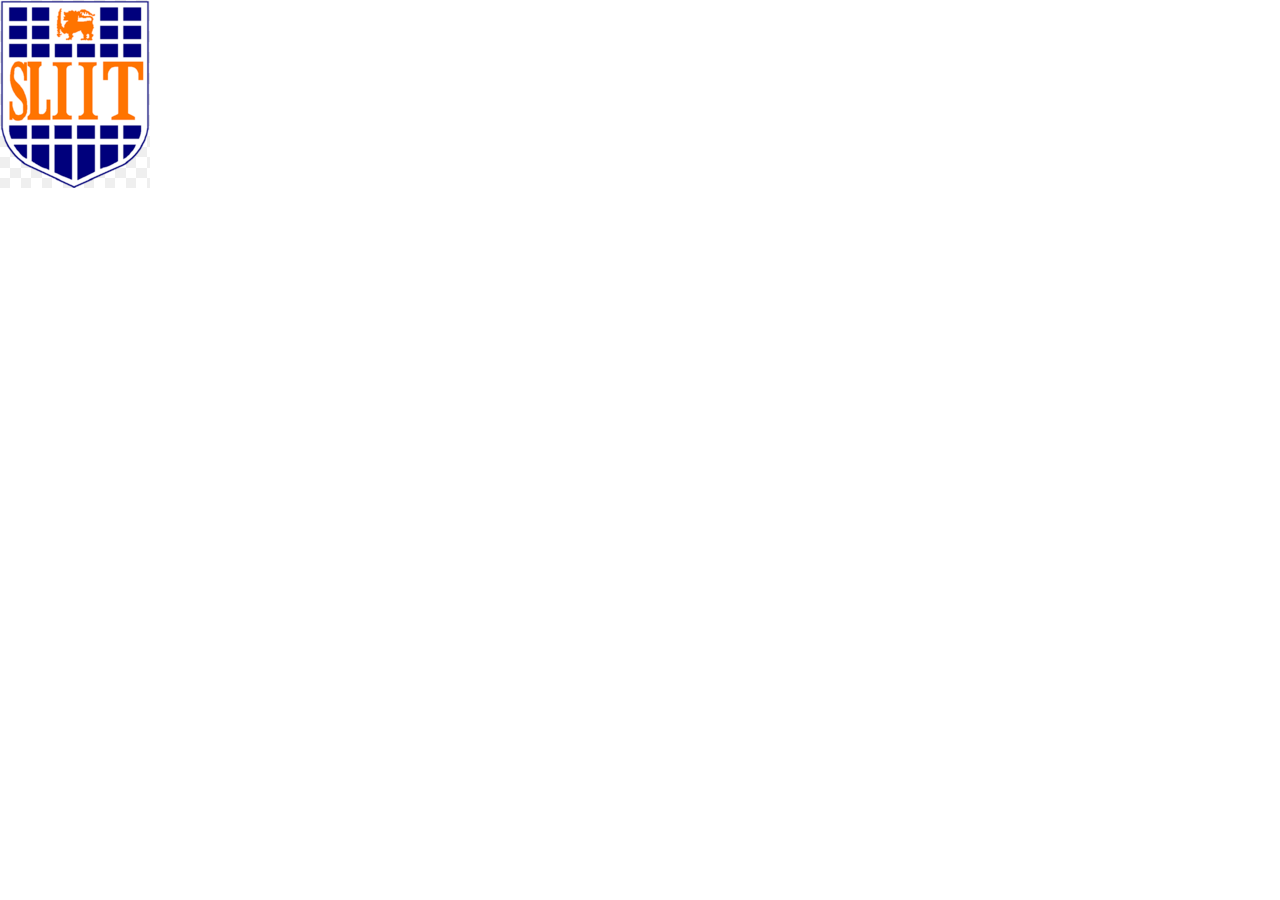
<file: sliit_files/blank.html>
<!-- saved from url=(0033)https://www.google.com/blank.html -->
<html><head><meta http-equiv="Content-Type" content="text/html; charset=UTF-8"></head><body style="margin: 0px; cursor: pointer;"><img src="./150px-SLIIT_Logo_Crest.png" class="tile-image-3d" style="position: absolute; pointer-events: none; display: inline; left: 0px; top: 0px; width: 150px; height: 188px; background-image: -webkit-linear-gradient(45deg, rgb(239, 239, 239) 25%, transparent 25%, transparent 75%, rgb(239, 239, 239) 75%, rgb(239, 239, 239)), -webkit-linear-gradient(45deg, rgb(239, 239, 239) 25%, transparent 25%, transparent 75%, rgb(239, 239, 239) 75%, rgb(239, 239, 239)); background-color: rgb(255, 255, 255); background-position: 0px 0px, 10px 10px; background-size: 21px 21px; opacity: 1;"></body></html>
</file>
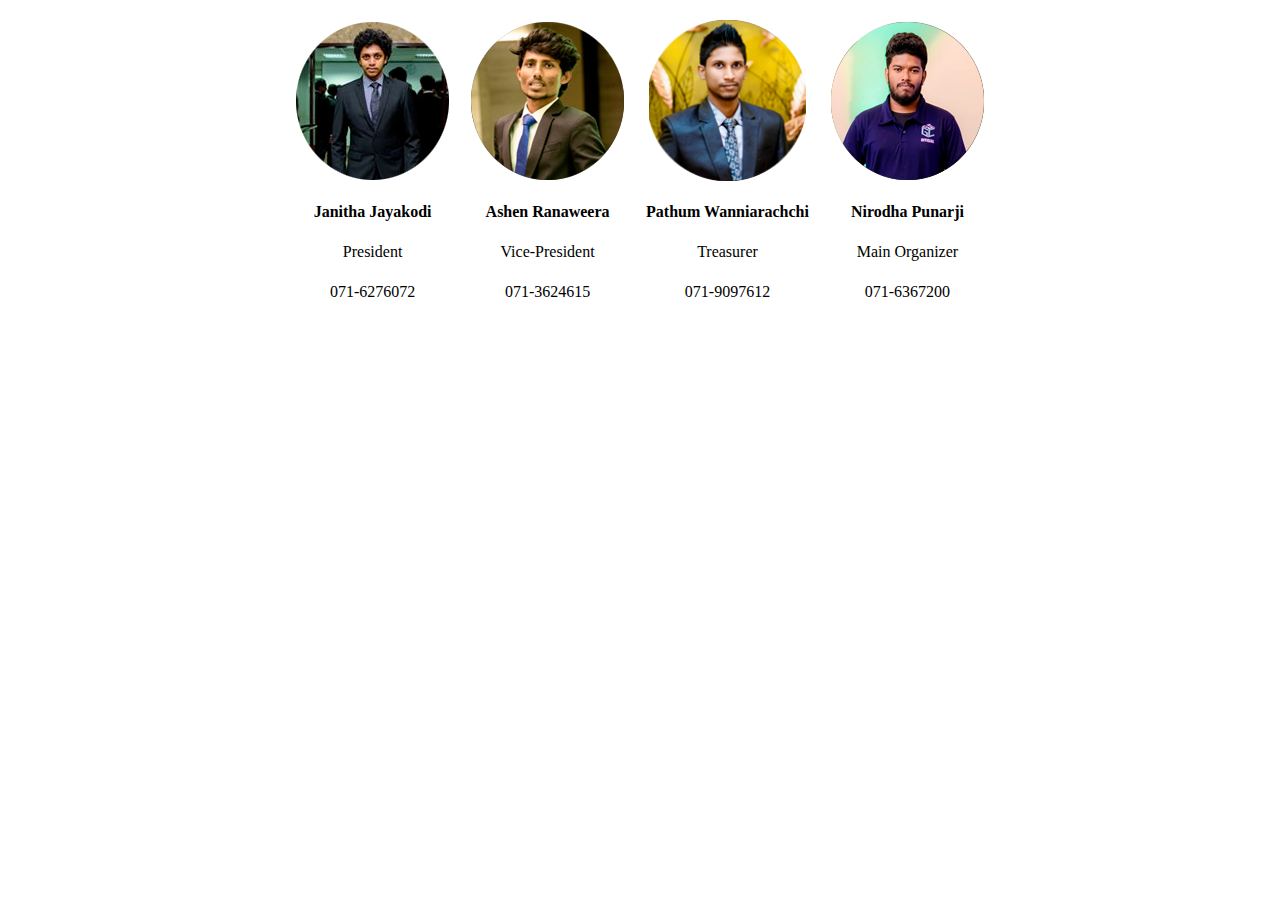
<file: test/table.html>
<html>
 <body>
 
 <center>
 <div style="background-color=black;">
 <table cellpadding="10" class = "contact">
 <tr>
		<th style="text-align:center" > <img src="contact_img\janitha.png" alt="HTML5 Icon" width="100%" ></th>
		<th style="text-align:center" >  <img src="contact_img\empro.png" alt="HTML5 Icon" width="100%" ></th>
		<th style="text-align:center" > <img src="contact_img\wanni.png" alt="HTML5 Icon" width="96%" ></th>
		<th style="text-align:center" >  <img src="contact_img\legend.png" alt="HTML5 Icon" width="100%" ></th>
		
	</tr>
	<tr>
		<td style="text-align:center"><b> Janitha Jayakodi </b></td>
		<td style="text-align:center"><b> Ashen Ranaweera </b></td>
		<td style="text-align:center"><b> Pathum Wanniarachchi </b></td>
		<td style="text-align:center"><b> Nirodha Punarji </b></td>
		
		
	</tr>
	
	<tr>
		<td style="text-align:center"> President</td>
		<td style="text-align:center"> Vice-President</td>
		<td style="text-align:center"> Treasurer</td>
		<td style="text-align:center"> Main Organizer</td>
	</tr>
	
	<tr>
		<td style="text-align:center"> 071-6276072 </td>
		<td style="text-align:center"> 071-3624615 </td>
		<td style="text-align:center"> 071-9097612 </td>
		<td style="text-align:center"> 071-6367200 </td>
		
	</tr>
	
	
 
 
 
 </table>
</div>
 </center>
 
 </body>
 </html>
</file>
